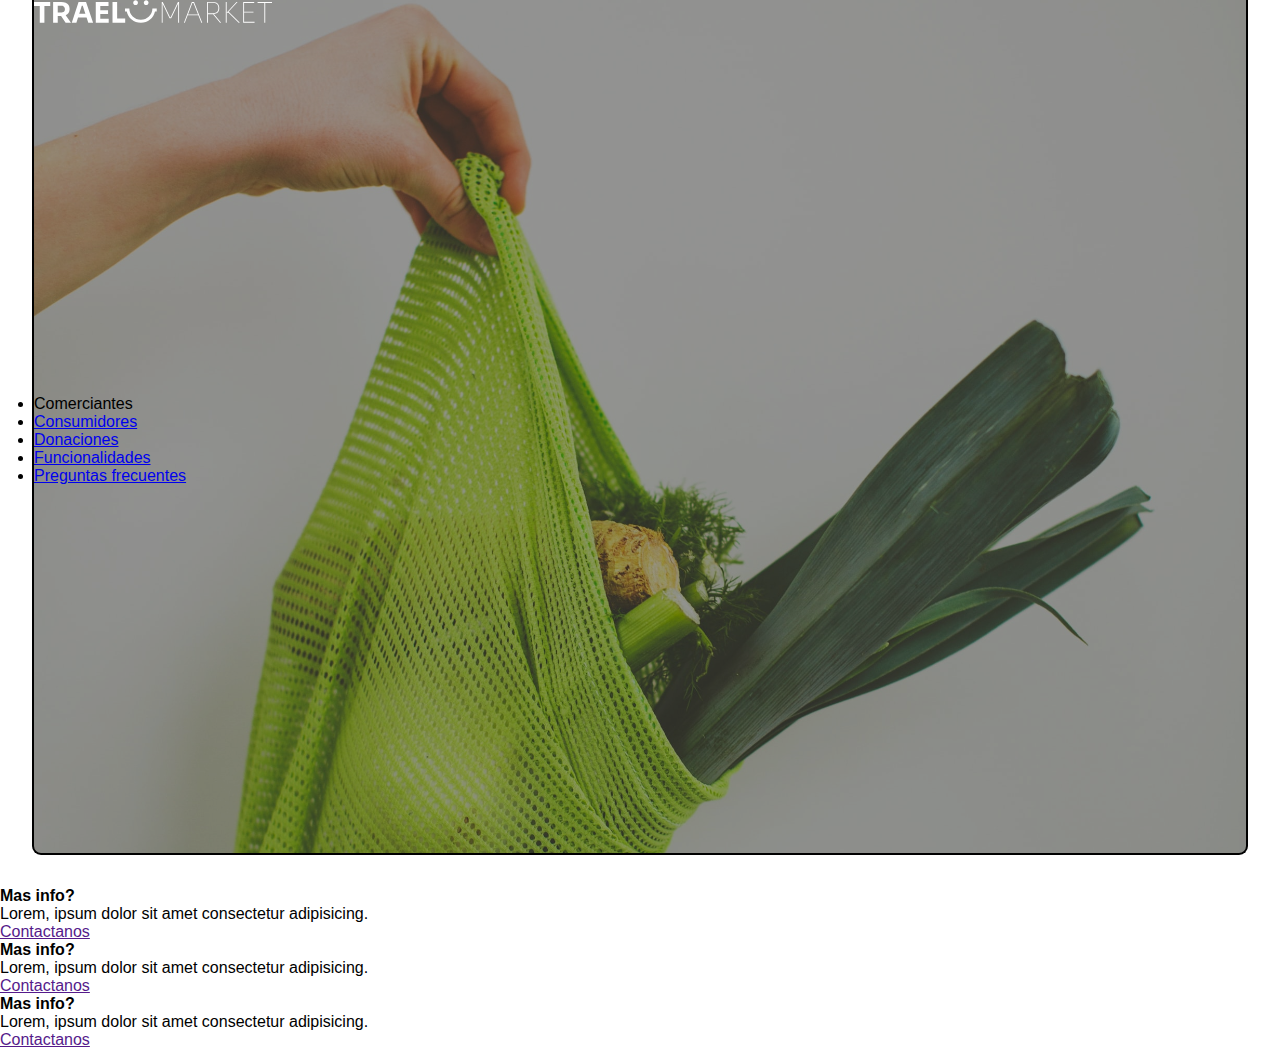
<file: pages/comerciantes.html>
<!DOCTYPE html>
<html lang="en">
  <head>
    <meta charset="UTF-8" />
    <meta http-equiv="X-UA-Compatible" content="IE=edge" />
    <meta name="viewport" content="width=device-width, initial-scale=1.0" />
    <link rel="shortcut icon" href="imgs/Favicon.svg" type="image/x-icon" />
    <title>Traelo Market</title>
    <link rel="stylesheet" href="../stylesheet.css" />
    <link
      href="https://cdn.jsdelivr.net/npm/bootstrap@5.2.2/dist/css/bootstrap.min.css"
      rel="stylesheet"
      integrity="sha384-Zenh87qX5JnK2Jl0vWa8Ck2rdkQ2Bzep5IDxbcnCeuOxjzrPF/et3URy9Bv1WTRi"
      crossorigin="anonymous"
    />
    <link
      href="http://fonts.cdnfonts.com/css/sf-pro-display"
      rel="stylesheet"
    />
  </head>
  <body>
    <header>
      <a href="../index.html">
        <img src="..//imgs/LogoTraleo.svg" alt="Logo de la marca" />
      </a>
      <nav>
        <ul class="nav justify-content-end">
          <li class="nav-item">Comerciantes</li>
          <li class="nav-item"><a href="consumidores.html">Consumidores</a></li>
          <li class="nav-item"><a href="donaciones.html">Donaciones</a></li>
          <li class="nav-item">
            <a href="funcionalidades.html">Funcionalidades</a>
          </li>
          <li class="nav-item">
            <a href="preguntasFrecuentes.html">Preguntas frecuentes</a>
          </li>
        </ul>
      </nav>
    </header>
    <!-- footer -->
    <footer>
      <div class="row">
        <div class="col-12 col-sm-6 col-md-4 col-lg-3">
          <h4>Mas info?</h4>
          <p>Lorem, ipsum dolor sit amet consectetur adipisicing.</p>
          <a href="">Contactanos</a>
        </div>
        <div class="col-12 col-sm-6 col-md-4 col-lg-3">
          <h4>Mas info?</h4>
          <p>Lorem, ipsum dolor sit amet consectetur adipisicing.</p>
          <a href="">Contactanos</a>
        </div>
        <div class="col-12 col-sm-6 col-md-4 col-lg-3">
          <h4>Mas info?</h4>
          <p>Lorem, ipsum dolor sit amet consectetur adipisicing.</p>
          <a href="">Contactanos</a>
        </div>
      </div>
    </footer>
    <script
      src="https://cdn.jsdelivr.net/npm/bootstrap@5.2.2/dist/js/bootstrap.bundle.min.js"
      integrity="sha384-OERcA2EqjJCMA+/3y+gxIOqMEjwtxJY7qPCqsdltbNJuaOe923+mo//f6V8Qbsw3"
      crossorigin="anonymous"
    ></script>
  </body>
</html>
</file>
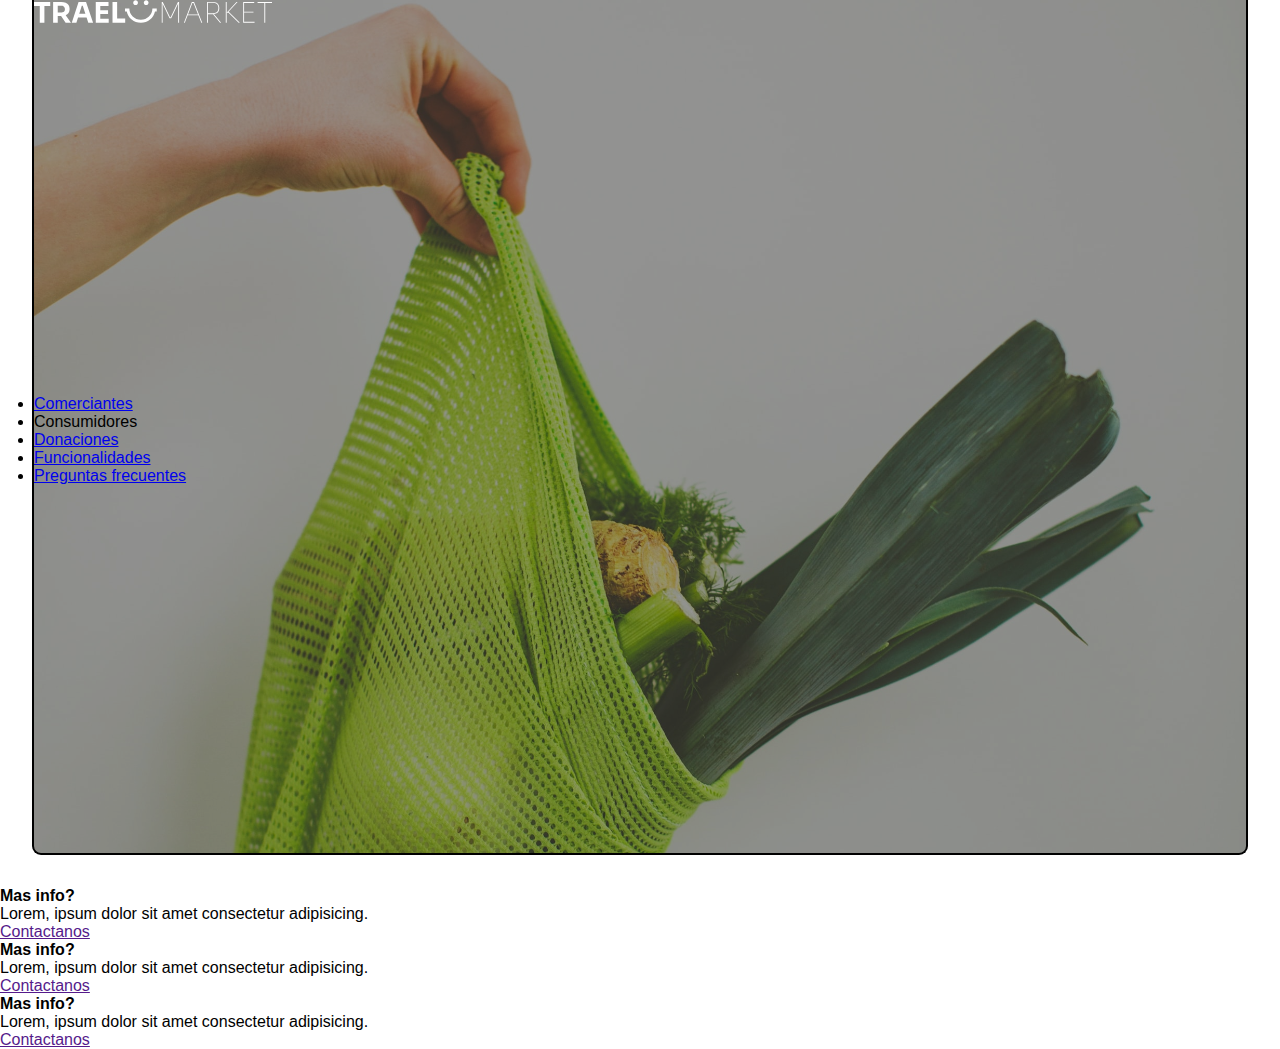
<file: pages/consumidores.html>
<!DOCTYPE html>
<html lang="en">
  <head>
    <meta charset="UTF-8" />
    <meta http-equiv="X-UA-Compatible" content="IE=edge" />
    <meta name="viewport" content="width=device-width, initial-scale=1.0" />
    <link rel="shortcut icon" href="imgs/Favicon.svg" type="image/x-icon" />
    <title>Traelo Market</title>
    <link rel="stylesheet" href="../stylesheet.css" />
    <link
      href="https://cdn.jsdelivr.net/npm/bootstrap@5.2.2/dist/css/bootstrap.min.css"
      rel="stylesheet"
      integrity="sha384-Zenh87qX5JnK2Jl0vWa8Ck2rdkQ2Bzep5IDxbcnCeuOxjzrPF/et3URy9Bv1WTRi"
      crossorigin="anonymous"
    />
    <link
      href="http://fonts.cdnfonts.com/css/sf-pro-display"
      rel="stylesheet"
    />
  </head>
  <body>
    <header>
      <a href="../index.html">
        <img src="..//imgs/LogoTraleo.svg" alt="Logo de la marca" />
      </a>
      <nav>
        <ul class="nav justify-content-end">
          <li class="nav-item"><a href="comerciantes.html">Comerciantes</a></li>
          <li class="nav-item">Consumidores</li>
          <li class="nav-item"><a href="donaciones.html">Donaciones</a></li>
          <li class="nav-item">
            <a href="funcionalidades.html">Funcionalidades</a>
          </li>
          <li class="nav-item">
            <a href="preguntasFrecuentes.html">Preguntas frecuentes</a>
          </li>
        </ul>
      </nav>
    </header>
    <!-- footer -->
    <footer>
      <div class="row">
        <div class="col-12 col-sm-6 col-md-4 col-lg-3">
          <h4>Mas info?</h4>
          <p>Lorem, ipsum dolor sit amet consectetur adipisicing.</p>
          <a href="">Contactanos</a>
        </div>
        <div class="col-12 col-sm-6 col-md-4 col-lg-3">
          <h4>Mas info?</h4>
          <p>Lorem, ipsum dolor sit amet consectetur adipisicing.</p>
          <a href="">Contactanos</a>
        </div>
        <div class="col-12 col-sm-6 col-md-4 col-lg-3">
          <h4>Mas info?</h4>
          <p>Lorem, ipsum dolor sit amet consectetur adipisicing.</p>
          <a href="">Contactanos</a>
        </div>
      </div>
    </footer>
    <script
      src="https://cdn.jsdelivr.net/npm/bootstrap@5.2.2/dist/js/bootstrap.bundle.min.js"
      integrity="sha384-OERcA2EqjJCMA+/3y+gxIOqMEjwtxJY7qPCqsdltbNJuaOe923+mo//f6V8Qbsw3"
      crossorigin="anonymous"
    ></script>
  </body>
</html>
</file>
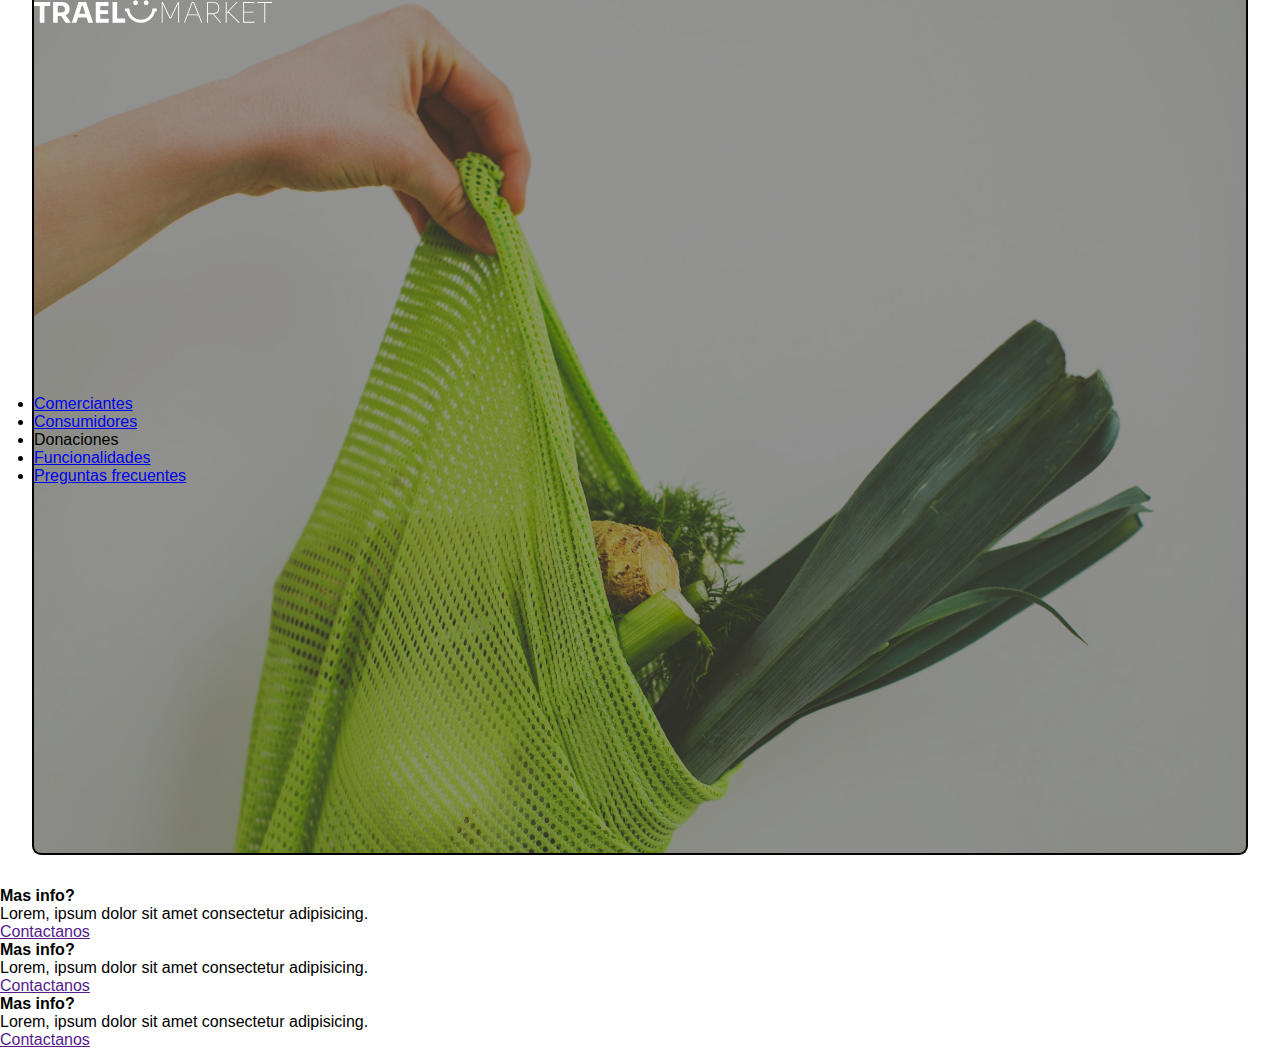
<file: pages/donaciones.html>
<!DOCTYPE html>
<html lang="en">
  <head>
    <meta charset="UTF-8" />
    <meta http-equiv="X-UA-Compatible" content="IE=edge" />
    <meta name="viewport" content="width=device-width, initial-scale=1.0" />
    <link rel="shortcut icon" href="imgs/Favicon.svg" type="image/x-icon" />
    <title>Traelo Market</title>
    <link rel="stylesheet" href="../stylesheet.css" />
    <link
      href="https://cdn.jsdelivr.net/npm/bootstrap@5.2.2/dist/css/bootstrap.min.css"
      rel="stylesheet"
      integrity="sha384-Zenh87qX5JnK2Jl0vWa8Ck2rdkQ2Bzep5IDxbcnCeuOxjzrPF/et3URy9Bv1WTRi"
      crossorigin="anonymous"
    />
    <link
      href="http://fonts.cdnfonts.com/css/sf-pro-display"
      rel="stylesheet"
    />
  </head>
  <body>
    <header>
      <a href="../index.html">
        <img src="..//imgs/LogoTraleo.svg" alt="Logo de la marca" />
      </a>
      <nav>
        <ul class="nav justify-content-end">
          <li class="nav-item"><a href="comerciantes.html">Comerciantes</a></li>
          <li class="nav-item"><a href="consumidores.html">Consumidores</a></li>
          <li class="nav-item">Donaciones</li>
          <li class="nav-item">
            <a href="funcionalidades.html">Funcionalidades</a>
          </li>
          <li class="nav-item">
            <a href="preguntasFrecuentes.html">Preguntas frecuentes</a>
          </li>
        </ul>
      </nav>
    </header>
    <!-- footer -->
    <footer>
      <div class="row">
        <div class="col-12 col-sm-6 col-md-4 col-lg-3">
          <h4>Mas info?</h4>
          <p>Lorem, ipsum dolor sit amet consectetur adipisicing.</p>
          <a href="">Contactanos</a>
        </div>
        <div class="col-12 col-sm-6 col-md-4 col-lg-3">
          <h4>Mas info?</h4>
          <p>Lorem, ipsum dolor sit amet consectetur adipisicing.</p>
          <a href="">Contactanos</a>
        </div>
        <div class="col-12 col-sm-6 col-md-4 col-lg-3">
          <h4>Mas info?</h4>
          <p>Lorem, ipsum dolor sit amet consectetur adipisicing.</p>
          <a href="">Contactanos</a>
        </div>
      </div>
    </footer>
    <script
      src="https://cdn.jsdelivr.net/npm/bootstrap@5.2.2/dist/js/bootstrap.bundle.min.js"
      integrity="sha384-OERcA2EqjJCMA+/3y+gxIOqMEjwtxJY7qPCqsdltbNJuaOe923+mo//f6V8Qbsw3"
      crossorigin="anonymous"
    ></script>
  </body>
</html>
</file>
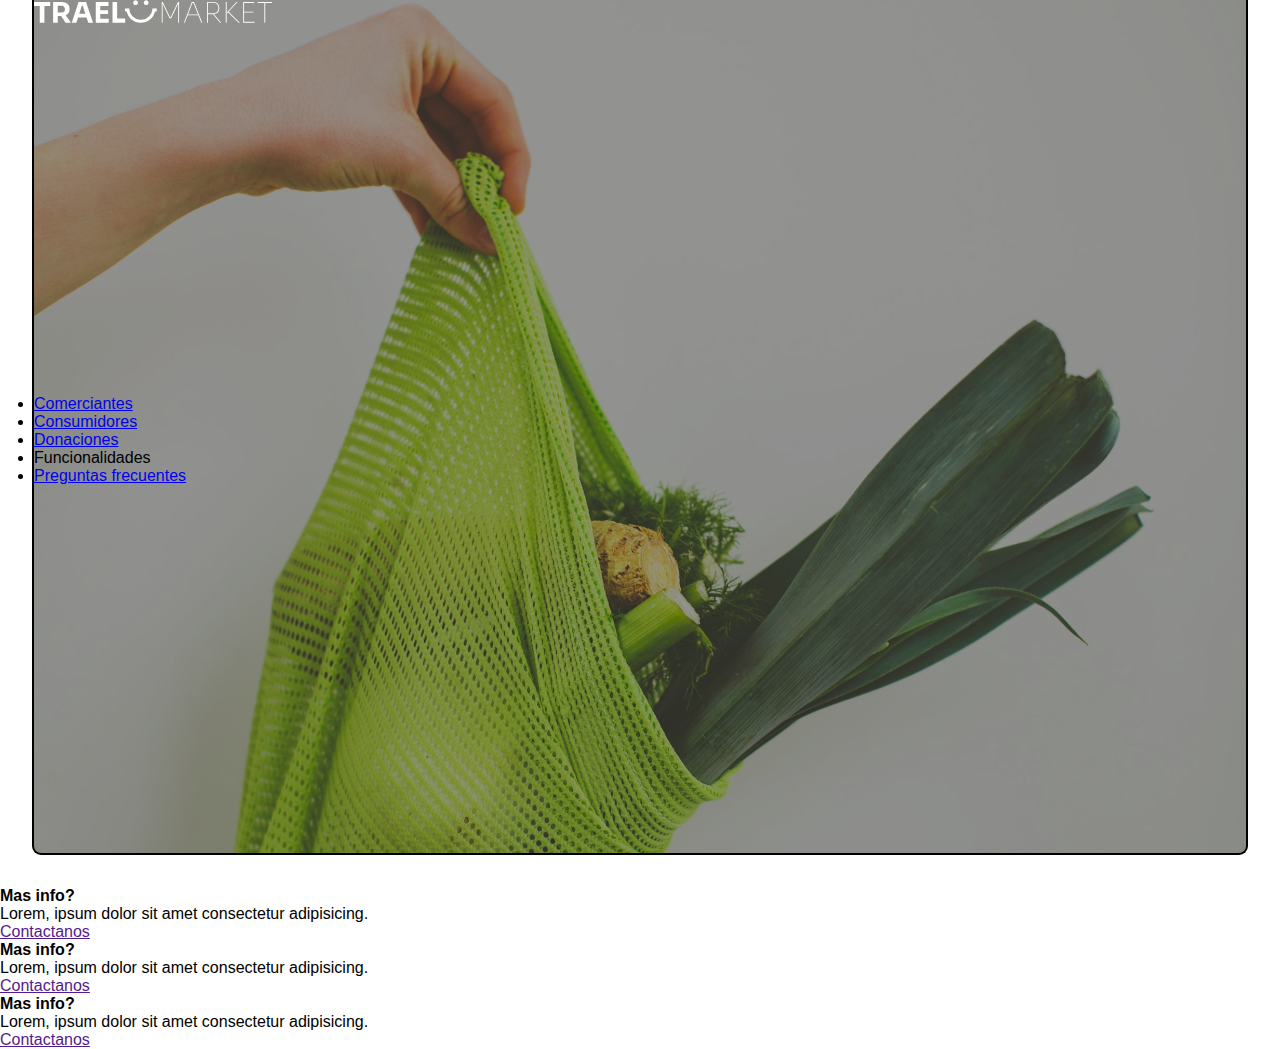
<file: pages/funcionalidades.html>
<!DOCTYPE html>
<html lang="en">
  <head>
    <meta charset="UTF-8" />
    <meta http-equiv="X-UA-Compatible" content="IE=edge" />
    <meta name="viewport" content="width=device-width, initial-scale=1.0" />
    <link rel="shortcut icon" href="imgs/Favicon.svg" type="image/x-icon" />
    <title>Traelo Market</title>
    <link rel="stylesheet" href="../stylesheet.css" />
    <link
      href="https://cdn.jsdelivr.net/npm/bootstrap@5.2.2/dist/css/bootstrap.min.css"
      rel="stylesheet"
      integrity="sha384-Zenh87qX5JnK2Jl0vWa8Ck2rdkQ2Bzep5IDxbcnCeuOxjzrPF/et3URy9Bv1WTRi"
      crossorigin="anonymous"
    />
    <link
      href="http://fonts.cdnfonts.com/css/sf-pro-display"
      rel="stylesheet"
    />
  </head>
  <body>
    <header>
      <a href="../index.html">
        <img src="..//imgs/LogoTraleo.svg" alt="Logo de la marca" />
      </a>
      <nav>
        <ul class="nav justify-content-end">
          <li class="nav-item"><a href="comerciantes.html">Comerciantes</a></li>
          <li class="nav-item"><a href="consumidores.html">Consumidores</a></li>
          <li class="nav-item"><a href="donaciones.html">Donaciones</a></li>
          <li class="nav-item">Funcionalidades</li>
          <li class="nav-item">
            <a href="preguntasFrecuentes.html">Preguntas frecuentes</a>
          </li>
        </ul>
      </nav>
    </header>
    <!-- footer -->
    <footer>
      <div class="row">
        <div class="col-12 col-sm-6 col-md-4 col-lg-3">
          <h4>Mas info?</h4>
          <p>Lorem, ipsum dolor sit amet consectetur adipisicing.</p>
          <a href="">Contactanos</a>
        </div>
        <div class="col-12 col-sm-6 col-md-4 col-lg-3">
          <h4>Mas info?</h4>
          <p>Lorem, ipsum dolor sit amet consectetur adipisicing.</p>
          <a href="">Contactanos</a>
        </div>
        <div class="col-12 col-sm-6 col-md-4 col-lg-3">
          <h4>Mas info?</h4>
          <p>Lorem, ipsum dolor sit amet consectetur adipisicing.</p>
          <a href="">Contactanos</a>
        </div>
      </div>
    </footer>
    <script
      src="https://cdn.jsdelivr.net/npm/bootstrap@5.2.2/dist/js/bootstrap.bundle.min.js"
      integrity="sha384-OERcA2EqjJCMA+/3y+gxIOqMEjwtxJY7qPCqsdltbNJuaOe923+mo//f6V8Qbsw3"
      crossorigin="anonymous"
    ></script>
  </body>
</html>
</file>
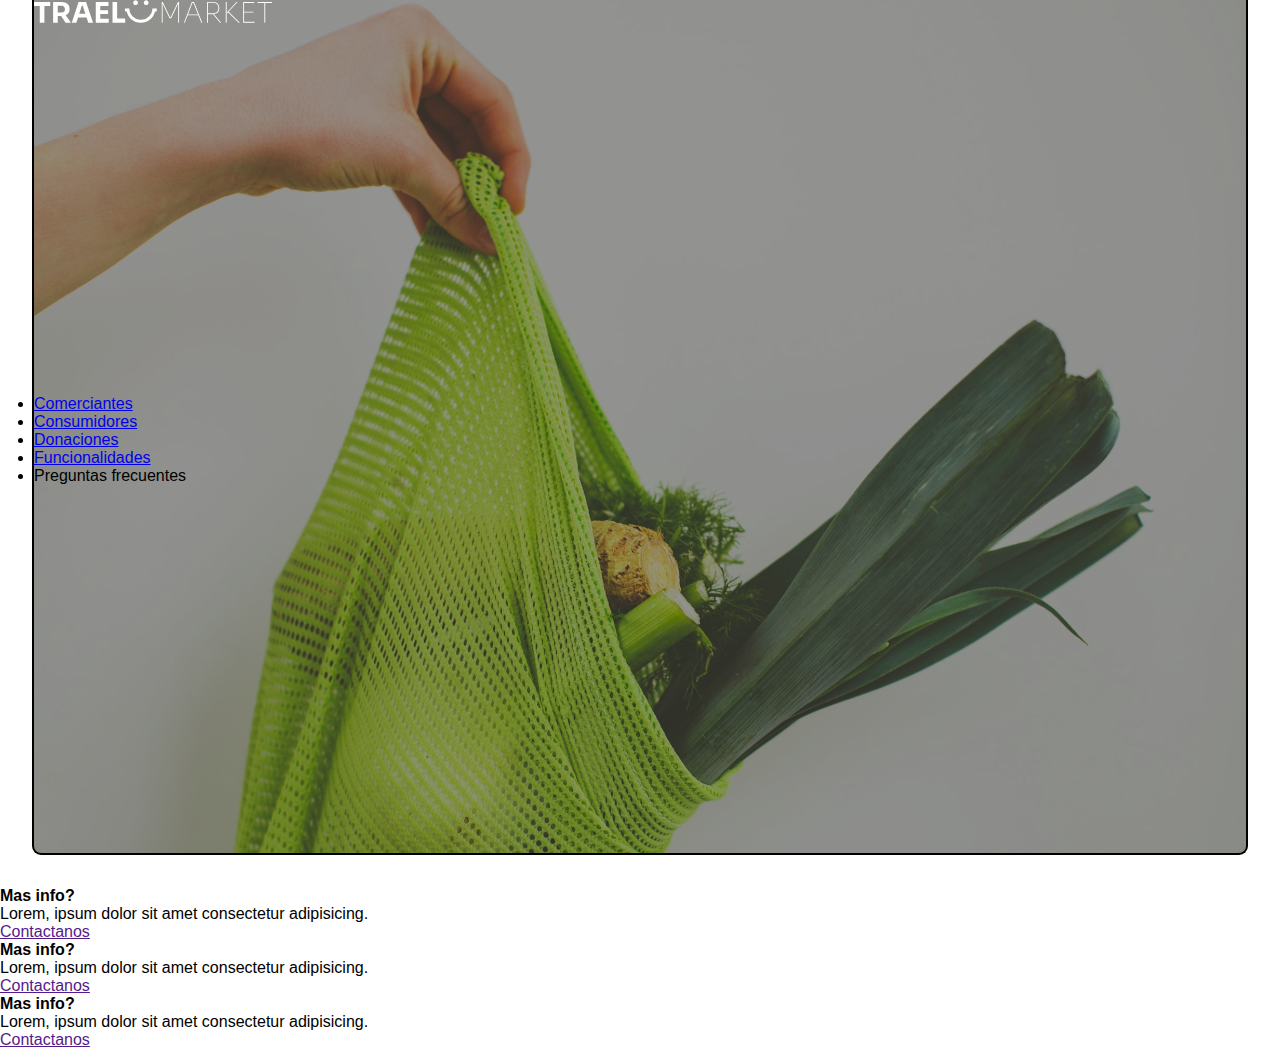
<file: pages/preguntasFrecuentes.html>
<!DOCTYPE html>
<html lang="en">
  <head>
    <meta charset="UTF-8" />
    <meta http-equiv="X-UA-Compatible" content="IE=edge" />
    <meta name="viewport" content="width=device-width, initial-scale=1.0" />
    <link rel="shortcut icon" href="imgs/Favicon.svg" type="image/x-icon" />
    <title>Traelo Market</title>
    <link rel="stylesheet" href="../stylesheet.css" />
    <link
      href="https://cdn.jsdelivr.net/npm/bootstrap@5.2.2/dist/css/bootstrap.min.css"
      rel="stylesheet"
      integrity="sha384-Zenh87qX5JnK2Jl0vWa8Ck2rdkQ2Bzep5IDxbcnCeuOxjzrPF/et3URy9Bv1WTRi"
      crossorigin="anonymous"
    />
    <link
      href="http://fonts.cdnfonts.com/css/sf-pro-display"
      rel="stylesheet"
    />
  </head>
  <body>
    <header>
      <a href="../index.html">
        <img src="..//imgs/LogoTraleo.svg" alt="Logo de la marca" />
      </a>
      <nav>
        <ul class="nav justify-content-end">
          <li class="nav-item"><a href="comerciantes.html">Comerciantes</a></li>
          <li class="nav-item"><a href="consumidores.html">Consumidores</a></li>
          <li class="nav-item"><a href="donaciones.html">Donaciones</a></li>
          <li class="nav-item">
            <a href="funcionalidades.html">Funcionalidades</a>
          </li>
          <li class="nav-item">Preguntas frecuentes</li>
        </ul>
      </nav>
    </header>
    <!-- footer -->
    <footer>
      <div class="row">
        <div class="col-12 col-sm-6 col-md-4 col-lg-3">
          <h4>Mas info?</h4>
          <p>Lorem, ipsum dolor sit amet consectetur adipisicing.</p>
          <a href="">Contactanos</a>
        </div>
        <div class="col-12 col-sm-6 col-md-4 col-lg-3">
          <h4>Mas info?</h4>
          <p>Lorem, ipsum dolor sit amet consectetur adipisicing.</p>
          <a href="">Contactanos</a>
        </div>
        <div class="col-12 col-sm-6 col-md-4 col-lg-3">
          <h4>Mas info?</h4>
          <p>Lorem, ipsum dolor sit amet consectetur adipisicing.</p>
          <a href="">Contactanos</a>
        </div>
      </div>
    </footer>
    <script
      src="https://cdn.jsdelivr.net/npm/bootstrap@5.2.2/dist/js/bootstrap.bundle.min.js"
      integrity="sha384-OERcA2EqjJCMA+/3y+gxIOqMEjwtxJY7qPCqsdltbNJuaOe923+mo//f6V8Qbsw3"
      crossorigin="anonymous"
    ></script>
  </body>
</html>
</file>
<file: stylesheet.css>
* {
  margin: 0;
  padding: 0;
  box-sizing: border-box;
}

body {
  font-family: "SF Pro Display", sans-serif;
}

.brandLogo {
  margin: 3rem;
  display: inline;
  max-width: 10rem;
}

header {
  margin: 0rem 2rem 2rem 2rem;
  height: 95vh;
  background-image: url(imgs/markus-spiske-i5tesTFPBjw-unsplash.jpg);
  background-size: cover;
  background-position: 65% 35%;
  background-color: rgba(0, 0, 0, 0.4);
  background-blend-mode: multiply;
  border-radius: 0 0 9px 9px;
  border-right: solid 2px black;
  border-left: solid 2px black;
  border-bottom: solid 2px black;
  display: grid;
}

.imgOpacity {
  background-color: rgba (0 0 0 0.4);
}

img {
  max-width: 100%;
}

#intro {
  display: inline-block;
}
.intro__cta {
  display: inline-block;
  max-width: 20%;
}

.nav__link {
  display: inline-block;
  color: white;
  list-style-type: none;
  text-decoration: none;
  margin-right: 30px;
  font-size: 1rem;
  font-weight: 400;
}

.nav__link:visited {
  color: white;
}

.nav__link:hover {
  font-weight: 900;
  opacity: 50%;
}

.nav__link:focus {
  font-weight: 900;
  opacity: 50%;
}

.display-2 {
  color: white;
  font-size: 3.6rem;
}
</file>
